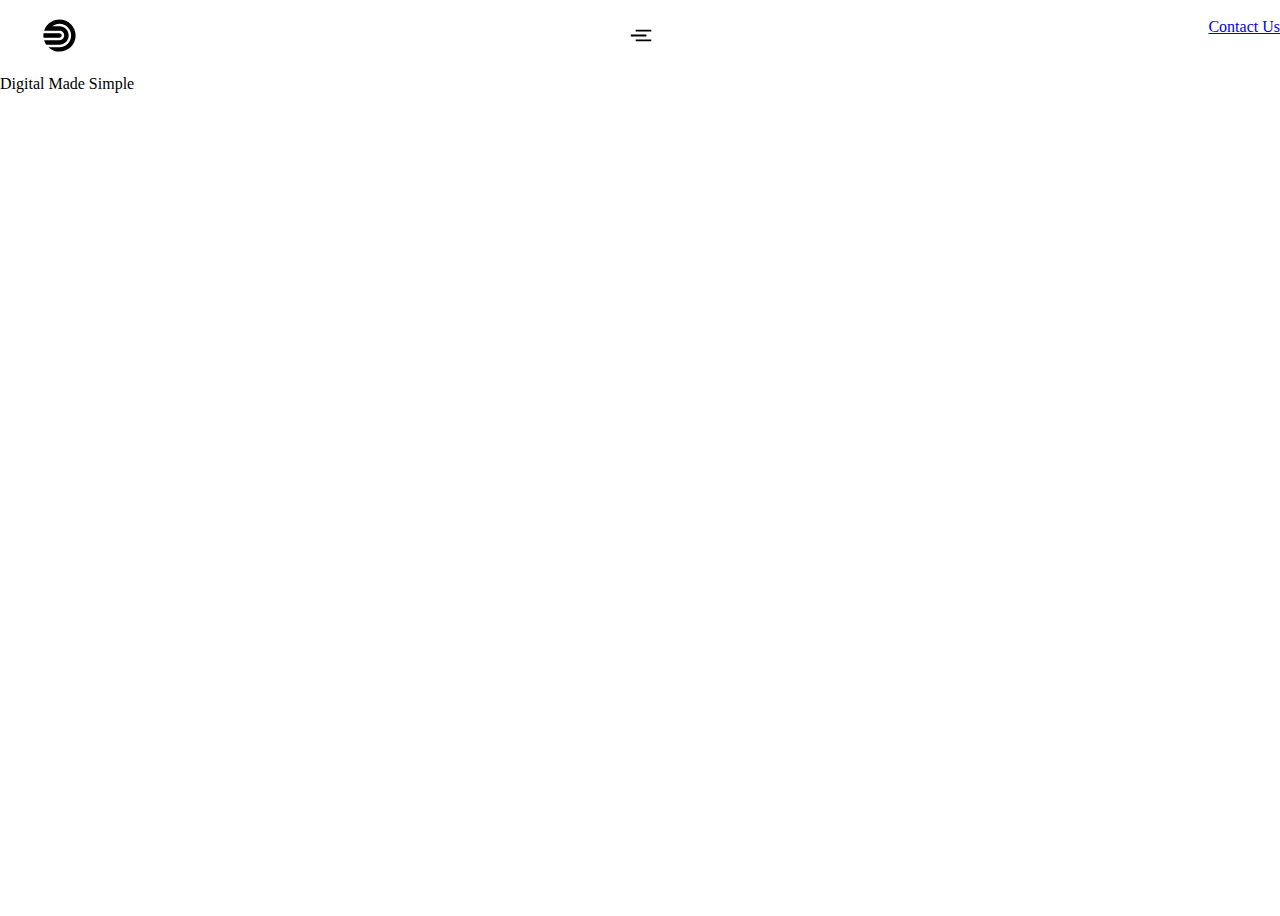
<file: index.html>
<!DOCTYPE html>
<html lang="en">

<head>
    <meta charset="UTF-8">
    <meta name="viewport" content="width=device-width, initial-scale=1.0">
    <meta http-equiv="X-UA-Compatible" content="ie=edge">
    <link rel="stylesheet" href="index.css" type="text/css">
    <title>Document</title>
</head>

<body>
    <div class="absolute">
        <div class="img">
            <ul class="encabezado">
                <li>
                    <svg class="encabezado-item" xmlns="http://www.w3.org/2000/svg" viewBox="0 0 342.958 342.958">
                        <path d="M313.211 171.479c0 78.277-63.456 141.732-141.732 141.732-38.043 0-72.582-14.991-98.04-39.384h98.04c56.525 0 102.348-45.823 102.348-102.348S228.004 69.131 171.479 69.131c-23.729 0-45.564 8.083-62.921 21.636l62.921-.003c44.578 0 80.715 36.137 80.715 80.715s-36.137 80.715-80.715 80.715l-116.508-.002a141.25 141.25 0 0 1-19.076-39.385h135.584c22.825 0 41.328-18.503 41.328-41.328 0-22.825-18.503-41.328-41.328-41.328H35.875a141.164 141.164 0 0 1 19.098-39.384c25.589-36.872 68.223-61.02 116.506-61.02 78.277 0 141.732 63.455 141.732 141.732zm-141.732-19.693H31.115a142.907 142.907 0 0 0-1.368 19.692c0 6.685.488 13.254 1.384 19.692h140.348c10.876 0 19.693-8.817 19.693-19.693 0-10.874-8.817-19.691-19.693-19.691z"
                        />
                    </svg>
                </li>
                <li>
                    <svg class="encabezado-item" xmlns="http://www.w3.org/2000/svg" viewBox="0 0 113.39 113.39">
                        <circle fill="#FFF" cx="56.695" cy="56.695" r="56.693" />
                        <path d="M34.018 39.687h45.354v5.669H34.018zM19.845 53.86h45.354v5.669H19.845zM34.018 68.034h45.354v5.669H34.018z" />
                    </svg>
                </li>
                <li class="encabezado-item">
                    <a class="contacto" href="https://www.iddigital.com.au/contact-us">Contact Us</a>
                </li>
            </ul>
            <div class="descripcion">
                <p>Digital Made Simple</p>
            </div>
        </div>
    </div>
</body>

</html>
</file>
<file: index.css>
* {
    box-sizing: border-box;
}
html, body {
    height: 100%;
    padding: 0;
    margin: 0;
    overflow: hidden;
}
html { 
    background: url(https://www.iddigital.com.au/img/iddigital.jpg);
    background-position: center;
    background-repeat: no-repeat;
    background-size: cover;
    background-attachment: fixed;
}
.absolute {
    position: absolute;
    width: 100%;
    height: 100%;
}
.img {
    background-image: url(logowhite.svg);
    background-size: cover;
    background-position: 50% 50%;
    background-repeat: no-repeat;
    background-attachment: fixed;
    height: 100%;
}
.encabezado {
    display: flex;
    flex-direction: row;
    justify-content: space-between;
    align-items: center;
    list-style: none;
}
.encabezado-item {
    height: 39px;
}
.manto {
    width: 100%;
    min-height: 100%;
}
</file>
